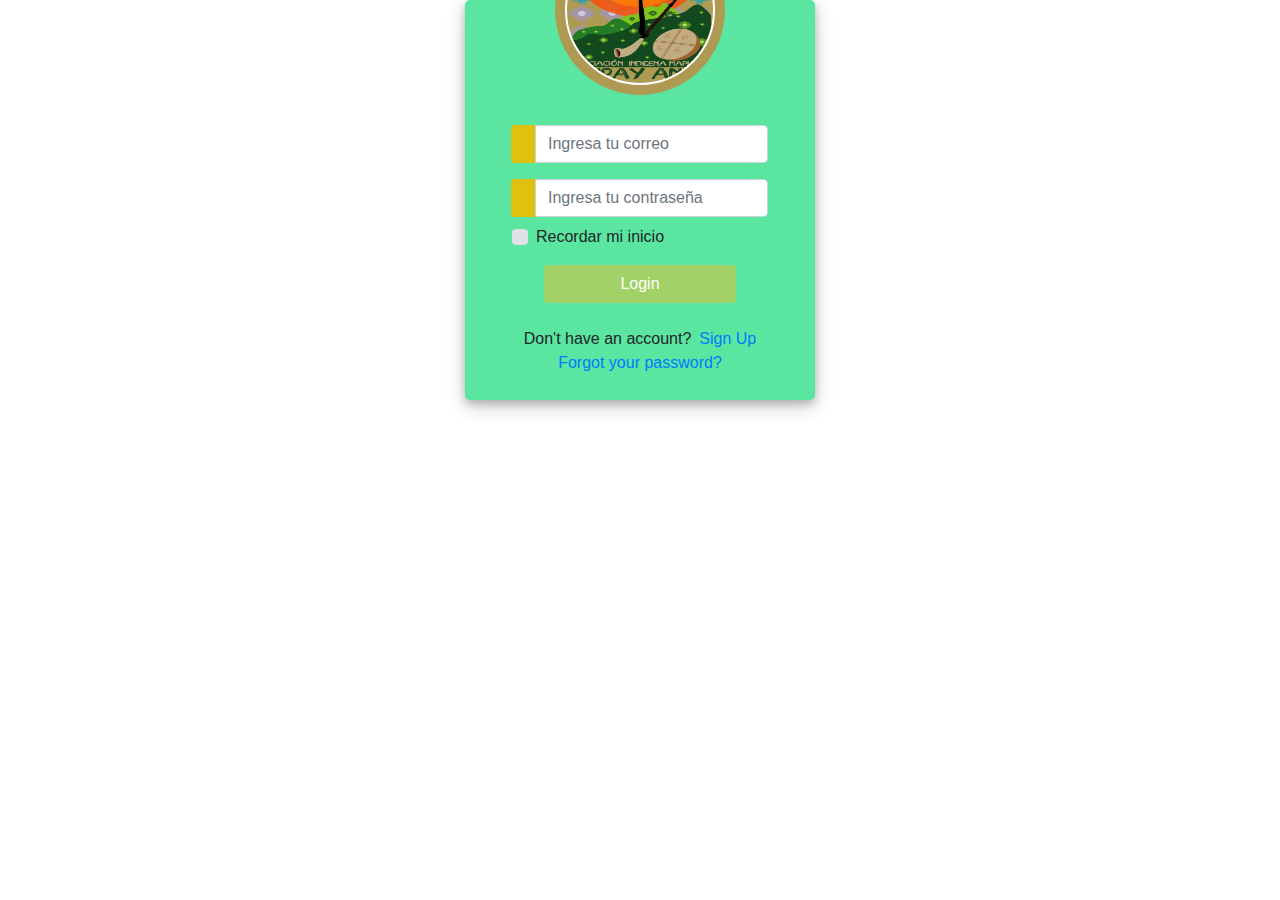
<file: login.html>
<!------ Include the above in your HEAD tag ---------->

<!DOCTYPE html>
<html>
    
<head>
    <link href="//maxcdn.bootstrapcdn.com/bootstrap/4.1.1/css/bootstrap.min.css" rel="stylesheet" id="bootstrap-css">
    <script src="//maxcdn.bootstrapcdn.com/bootstrap/4.1.1/js/bootstrap.min.js"></script>
    <script src="//cdnjs.cloudflare.com/ajax/libs/jquery/3.2.1/jquery.min.js"></script>
	<title>Login</title>
	<link rel="stylesheet" href="https://stackpath.bootstrapcdn.com/bootstrap/4.1.3/css/bootstrap.min.css" integrity="sha384-MCw98/SFnGE8fJT3GXwEOngsV7Zt27NXFoaoApmYm81iuXoPkFOJwJ8ERdknLPMO" crossorigin="anonymous">
	<script src="https://ajax.googleapis.com/ajax/libs/jquery/3.3.1/jquery.min.js"></script>
	<!--Conexion Css -->
    <link rel="stylesheet" href="/css/login.css">
    <link rel="stylesheet" href="https://use.fontawesome.com/releases/v5.6.1/css/all.css" integrity="sha384-gfdkjb5BdAXd+lj+gudLWI+BXq4IuLW5IT+brZEZsLFm++aCMlF1V92rMkPaX4PP" crossorigin="anonymous">
</head>
<!--Coded with love by Mutiullah Samim-->
<body>
    <section id="">
        <div class="container h-100">
            <div class="d-flex justify-content-center h-100">
                <div class="user_card">
                    <div class="d-flex justify-content-center">
                        <div class="brand_logo_container">
                            <img src="img/mapuches.png" class="brand_logo" alt="Logo">
                        </div>
                    </div>
                    <div class="d-flex justify-content-center form_container">
                        <form>
                            <div class="input-group mb-3">
                                <div class="input-group-append">
                                    <span class="input-group-text"><i class="fas fa-user"></i></span>
                                </div>
                                <input type="email" name="" class="form-control input_user" value="" placeholder="Ingresa tu correo">
                            </div>
                            <div class="input-group mb-2">
                                <div class="input-group-append">
                                    <span class="input-group-text"><i class="fas fa-key"></i></span>
                                </div>
                                <input type="password" name="" class="form-control input_pass" value="" placeholder="Ingresa tu contraseña">
                            </div>
                            <div class="form-group">
                                <div class="custom-control custom-checkbox">
                                    <input type="checkbox" class="custom-control-input" id="customControlInline">
                                    <label class="custom-control-label" for="customControlInline">Recordar mi inicio</label>
                                </div>
                            </div>
                                <div class="d-flex justify-content-center mt-3 login_container">
                         <button type="button" name="button" class="btn login_btn">Login</button>
                       </div>
                        </form>
                    </div>
            
                    <div class="mt-4">
                        <div class="d-flex justify-content-center links">
                            Don't have an account? <a href="#" class="ml-2">Sign Up</a>
                        </div>
                        <div class="d-flex justify-content-center links">
                            <a href="#">Forgot your password?</a>
                        </div>
                    </div>
                </div>
            </div>
        </div>
    </section>
	
</body>
</html>
</file>
<file: css/login.css>
body,
html {
    margin: 0;
    padding: 0;
    height: 100%;
}
.user_card {
    height: 400px;
    width: 350px;
    margin-top: auto;
    margin-bottom: auto;
    background: #0cda73ad;
    position: relative;
    display: flex;
    justify-content: center;
    flex-direction: column;
    padding: 10px;
    box-shadow: 0 4px 8px 0 rgba(0, 0, 0, 0.2), 0 6px 20px 0 rgba(0, 0, 0, 0.19);
    -webkit-box-shadow: 0 4px 8px 0 rgba(0, 0, 0, 0.2), 0 6px 20px 0 rgba(0, 0, 0, 0.19);
    -moz-box-shadow: 0 4px 8px 0 rgba(0, 0, 0, 0.2), 0 6px 20px 0 rgba(0, 0, 0, 0.19);
    border-radius: 5px;

}
.brand_logo_container {
    position: absolute;
    height: 170px;
    width: 170px;
    top: -75px;
    border-radius: 50%;
    background: #af9a53;
    padding: 10px;
    text-align: center;
}
.brand_logo {
    height: 150px;
    width: 150px;
    border-radius: 50%;
    border: 2px solid white;
}
.form_container {
    margin-top: 100px;
}
.login_btn {
    width: 100%;
    background: #e6bc3083 !important;
    color: white !important;
}
.login_btn:hover {
    width: 100%;
    background: #e6303083 !important;
    color: black !important;
}
.login_btn:focus {
    box-shadow: none !important;
    outline: 0px !important;
}
.login_container {
    padding: 0 2rem;
}
.input-group-text {
    background: #e0c10f !important;
    color: white !important;
    border: 0 !important;
    border-radius: 0.25rem 0 0 0.25rem !important;
}
.input_user,
.input_pass:focus {
    box-shadow: none !important;
    outline: 0px !important;
}
.custom-checkbox .custom-control-input:checked~.custom-control-label::before {
    background-color: #c5e416 !important;
}

#formulario1 {
    background-image: url(../img/mapuches.png);
    background-position: absolute;
    background-size: 120px;
}
</file>
